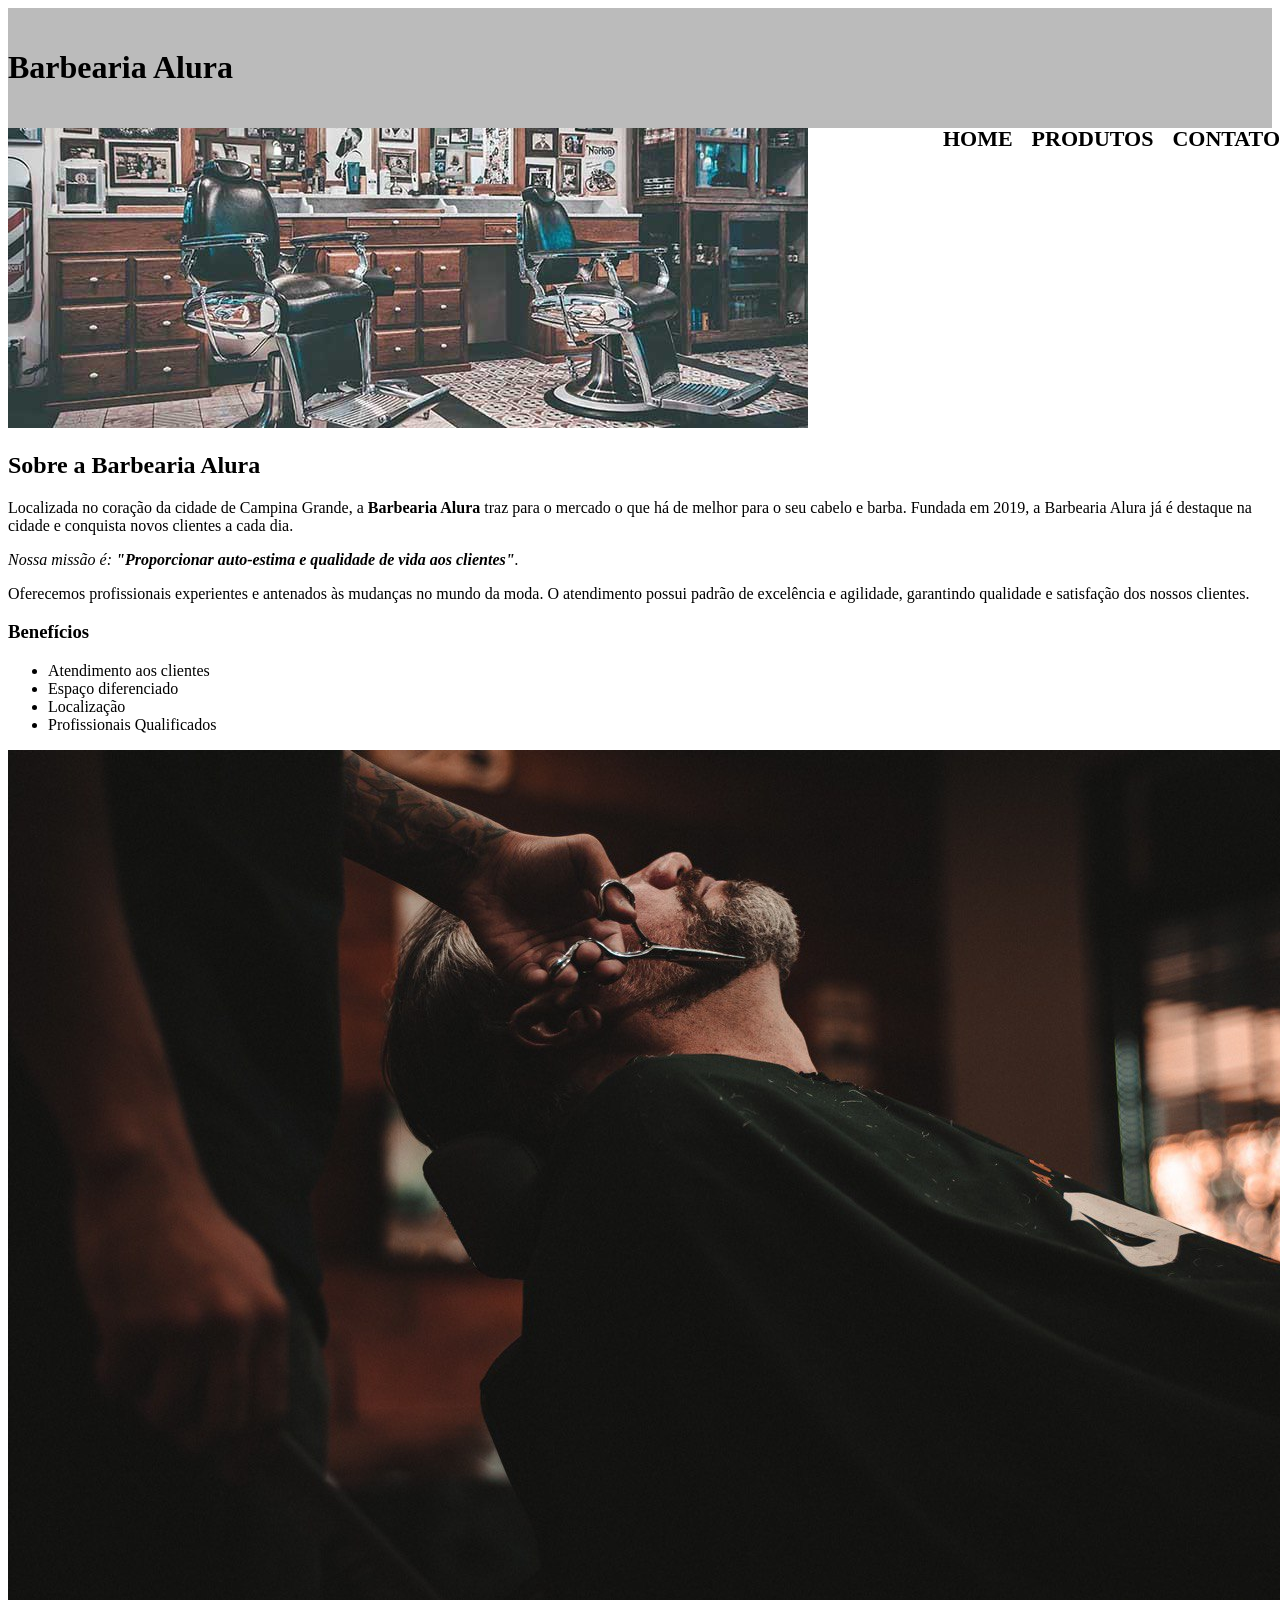
<file: index.html>
<!DOCTYPE html>
<html lang="pt-br">
  <head>
    <meta charset="UTF-8">
    <meta http-equiv="X-UA-Compatible" content="IE=edge">
    <meta name="viewport" content="width=device-width, initial-scale=1.0">
   <!-- <link rel="stylesheet" href="reset.css"> -->
    <link rel="stylesheet" href="style.css">
    <title>Barbearia Alura</title>
  </head>
  <body>
    <header>
      <h1 class="titulo-principal">Barbearia Alura</h1>
    </header>
    <img id="banner" src="imagens/banner.jpg" alt="">
    <nav>
      <ul>
        <li><a href="index.html">Home</a></li>
        <li><a href="produtos.html">Produtos</a></li>
        <li><a href="contato.html">Contato</a></li>
      </ul>
    </nav>
    <div class="principal">
      <h2 class="titulo-centralizado">Sobre a Barbearia Alura</h2>

      <p>Localizada no coração da cidade de Campina Grande, a <strong>Barbearia Alura</strong>  traz para o mercado o que há de melhor para o seu 
        cabelo e barba. Fundada em 2019, a Barbearia Alura já é destaque na cidade e conquista novos clientes 
        a cada dia.</p>

      <p id="missao"><em> Nossa missão é: <strong>"Proporcionar auto-estima e qualidade de vida aos clientes"</strong>.</em></p>
        
      <p>Oferecemos profissionais experientes e antenados às mudanças no mundo da moda. O atendimento possui 
        padrão de excelência e agilidade, garantindo qualidade e satisfação dos nossos clientes.</p>  
      
    </div>

    <div class="beneficios"> 
      <h3 class="titulo-centralizado">Benefícios</h3>
      <ul>
        <li class="itens">Atendimento aos clientes</li>
        <li class="itens">Espaço diferenciado</li>
        <li class="itens">Localização</li>
        <li class="itens">Profissionais Qualificados</li>
      </ul>
      <img src="imagens/beneficios.jpg" alt="" class="imagembeneficios">
    </div> 
  </body>
</html>
</file>
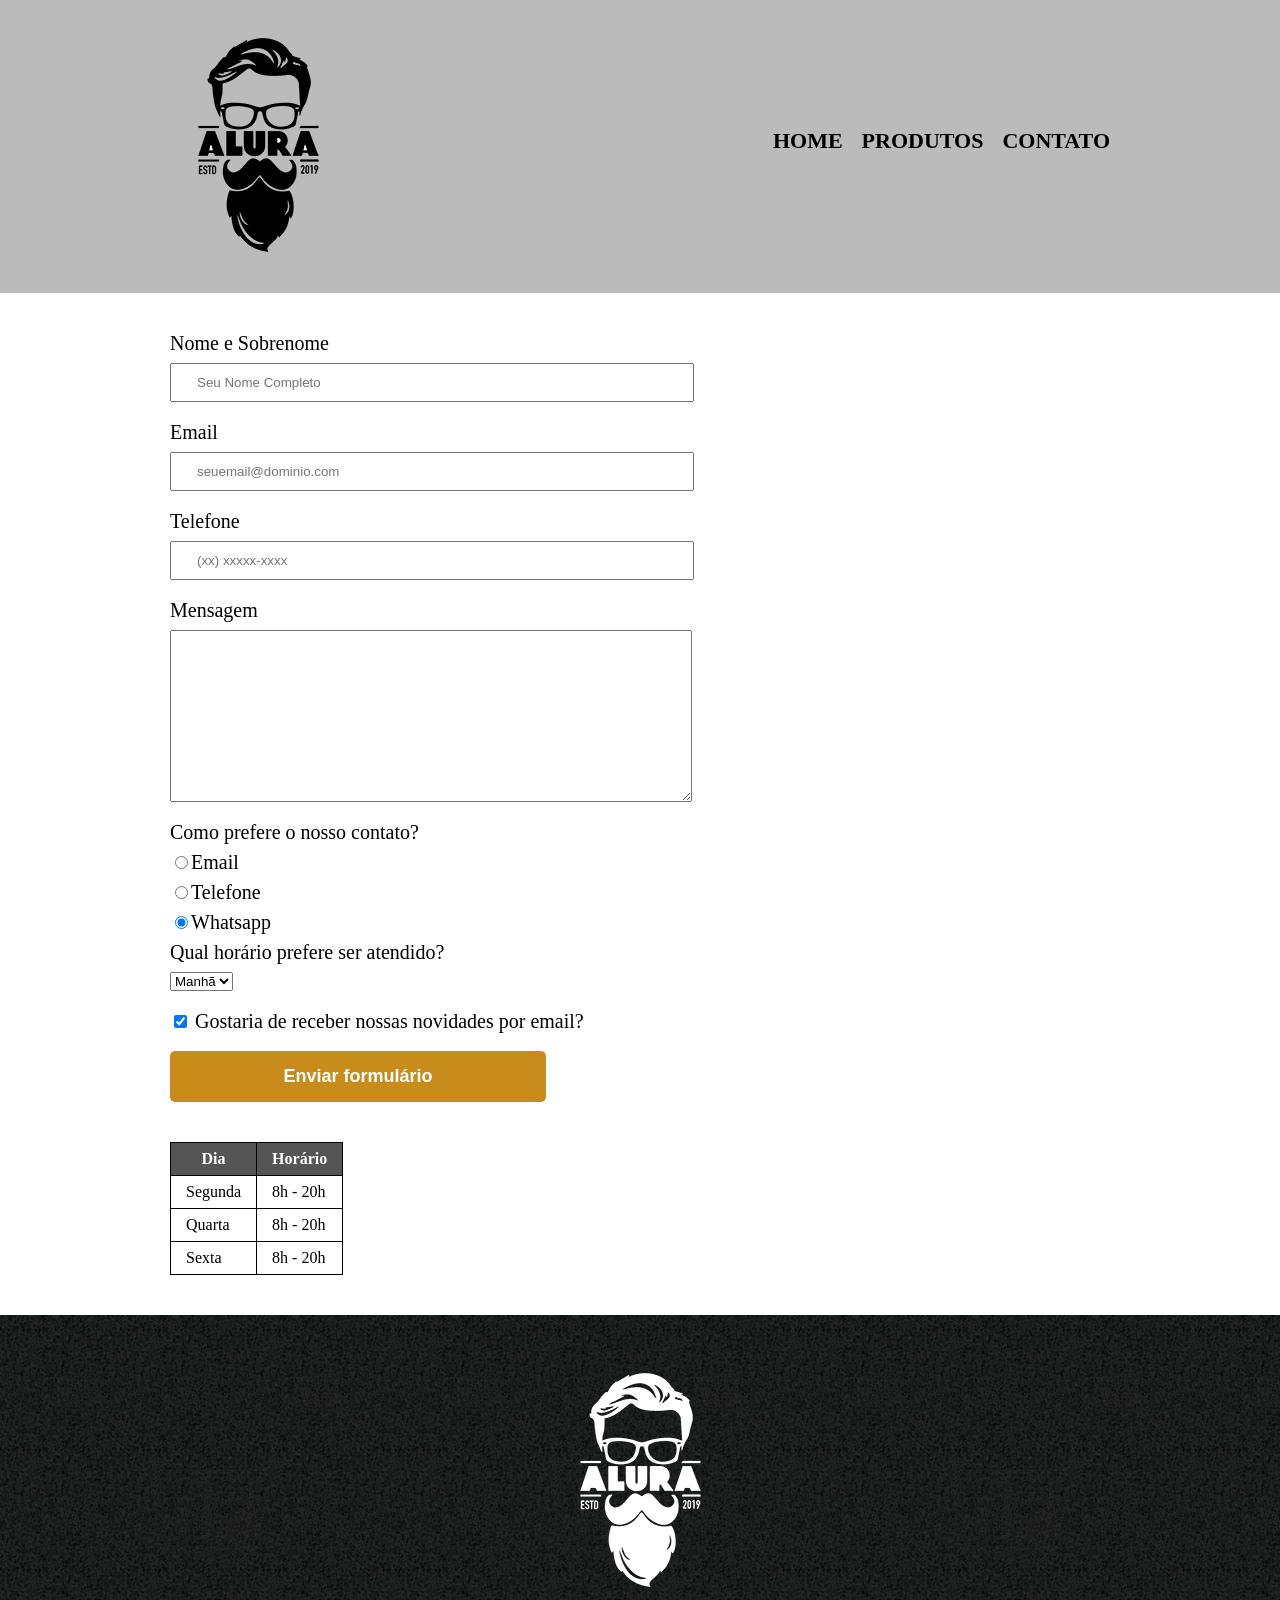
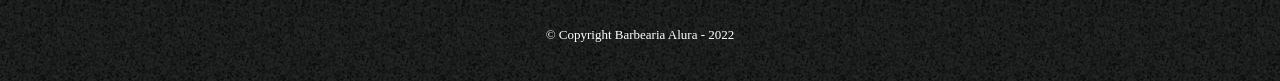
<file: contato.html>
<!DOCTYPE html>
<html lang="pt-br">
  <head>
    <meta charset="UTF-8">
    <meta http-equiv="X-UA-Compatible" content="IE=edge">
    <meta name="viewport" content="width=device-width, initial-scale=1.0">
    <title>Contato - Barbearia Alura</title>
    <link rel="stylesheet" href="reset.css">
    <link rel="stylesheet" href="style.css">
  </head>
  <body>
    <!-- Cabeçalho da página |header|-->
    <header>
      <div class="caixa">
        <h1><img src="imagens/logo.png" alt="Logo da Barbearia Alura"></h1>
        <nav>
          <ul>
            <li><a href="index.html">Home</a></li>
            <li><a href="produtos.html">Produtos</a></li>
            <li><a href="contato.html">Contato</a></li>
          </ul>
        </nav>
      </div>
    </header>

    <!-- Área principal da página |main|-->
    <main>
      <!--  Formulátio de contato -->
      <form action="">
        <label for="nomesobrenome">Nome e Sobrenome</label>
        <input type="text" id="nomesobrenome" class="input-padrao" required placeholder="Seu Nome Completo">

        <label for="email">Email</label>
        <input type="email" id="email" class="input-padrao" required placeholder="seuemail@dominio.com">

        <label for="telefone">Telefone</label>
        <input type="tel" id="telefone" class="input-padrao" required placeholder="(xx) xxxxx-xxxx">

        <label for="mensagem">Mensagem</label>
        <textarea name="" id="mensagem" class="input-padrao" cols="30" rows="10" required></textarea>

        <!-- radio -->
        <fieldset>
          <legend>Como prefere o nosso contato?</legend>
          <label for="radio-email"><input type="radio" name="contato" value="email" id="radio-email">Email</label>
          
  
          <label for="radio-telefone"><input type="radio" name="contato" value="telefone" id="radio-telefone">Telefone</label>
          
  
          <label for="radio-whatsapp"><input type="radio" name="contato" value="whatsapp" id="radio-whatsapp" checked>Whatsapp</label>
        </fieldset>

        <!-- Seleção do Horario de Atendimento-->
        <fieldset>
          <legend>Qual horário prefere ser atendido?</legend>
          <select name="" id="">
            <option value="">Manhã</option>
            <option value="">Tarde</option>
            <option value="">Noite</option>
          </select>
        </fieldset>

        <label class="checkbox"><input type="checkbox" checked name="" id=""> Gostaria de receber nossas novidades por email?</label>

          <input type="submit" value="Enviar formulário" class="enviar">
      </form>

      <table>
        <thead>
          <tr>
            <th>Dia</th>
            <th>Horário</th>
          </tr>
        </thead>

        <tbody>
          <tr>
            <td>Segunda</td>
            <td>8h - 20h</td>
          </tr>
          <tr>
            <td>Quarta</td>
            <td>8h - 20h</td>
          </tr>
          <tr>
            <td>Sexta</td>
            <td>8h - 20h</td>
          </tr>
        </tbody>
      </table>

    </main>

    <!-- Rodapé da página |footer|-->
    <footer>
      <img src="imagens/logo-branco.png" alt="Logo da Barbearia Alura">
      <p class="copyright"> &copy; Copyright Barbearia Alura - 2022</p>
    </footer>
  </body>
</html>
</file>
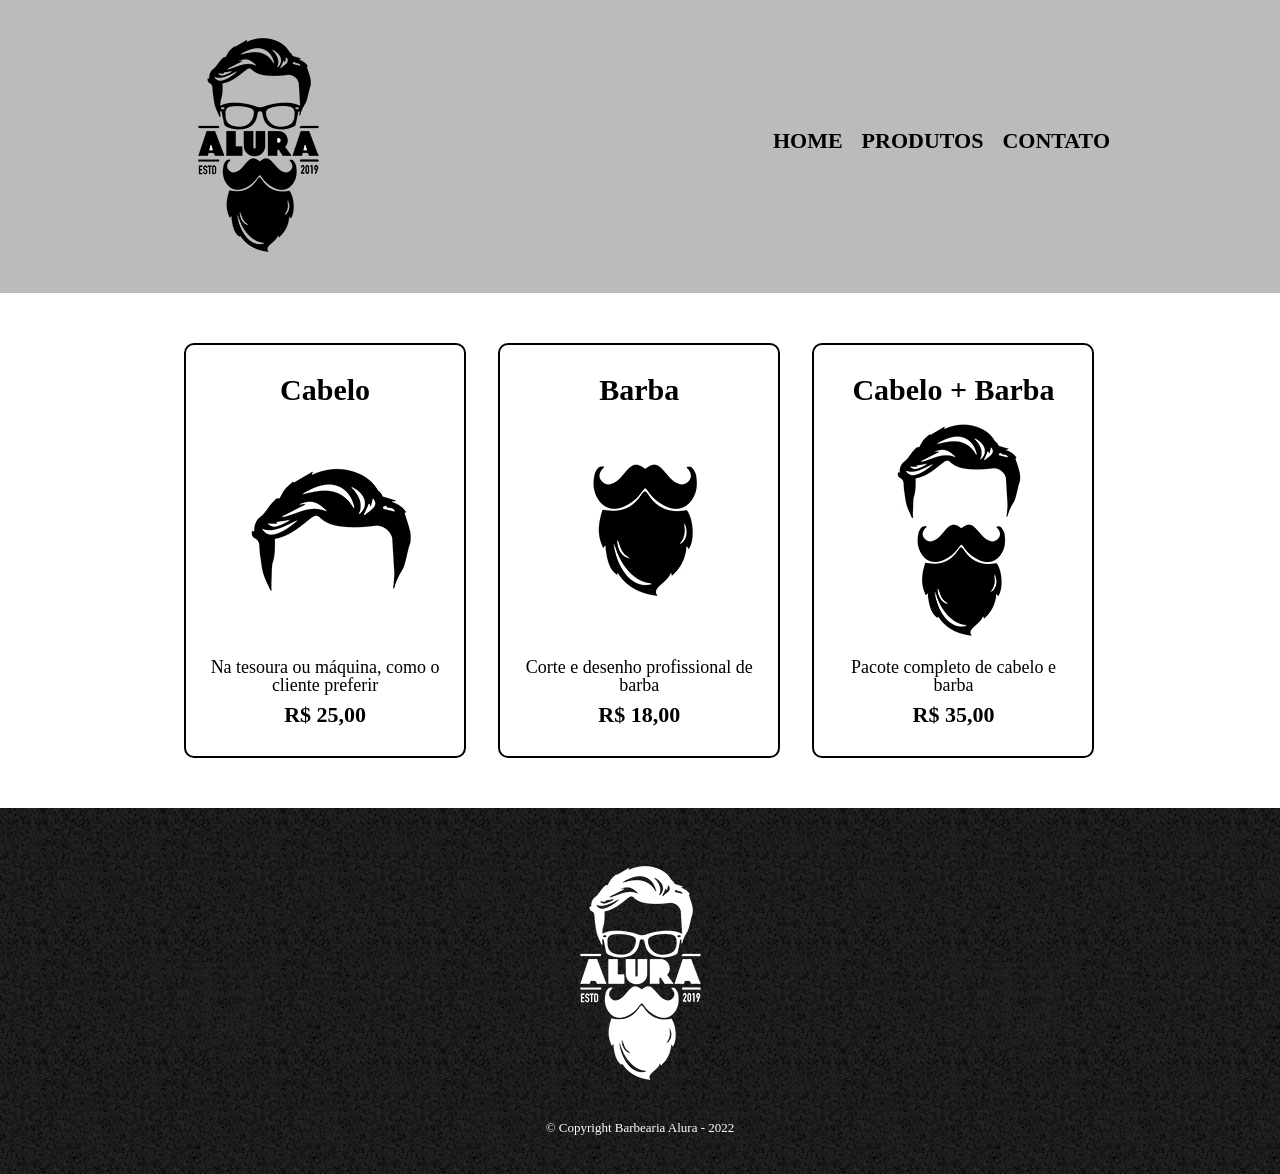
<file: produtos.html>
<!DOCTYPE html>
<html lang="pt-br">
  <head>
    <meta charset="UTF-8">
    <meta http-equiv="X-UA-Compatible" content="IE=edge">
    <meta name="viewport" content="width=device-width, initial-scale=1.0">
    <title>Produtos - Barbearia Alura</title>
    <link rel="stylesheet" href="reset.css">
    <link rel="stylesheet" href="produtos.css">
  </head>
<body>
  <!-- Cabeçalho da página |header|-->
  <header>
    <div class="caixa">
      <h1><img src="imagens/logo.png" alt=""></h1>
      <nav>
        <ul>
          <li><a href="index.html">Home</a></li>
          <li><a href="produtos.html">Produtos</a></li>
          <li><a href="contato.html">Contato</a></li>
        </ul>
      </nav>
    </div>
  </header>

  <!-- Área principal da página |main|-->
  <main>
    <ul class="produtos">
      <li>
        <h2>Cabelo</h2>
        <img src="imagens/cabelo.jpg" alt="">
        <p class="produto-descricao">Na tesoura ou máquina, como o cliente preferir</p>
        <p class="produto-preco">R$ 25,00</p>
      </li>
      <li>
        <h2>Barba</h2>
        <img src="imagens/barba.jpg" alt="">
        <p class="produto-descricao">Corte e desenho profissional de barba</p>
        <p class="produto-preco">R$ 18,00</p>
      </li>
      <li>
        <h2>Cabelo + Barba</h2>
        <img src="imagens/cabelo+barba.jpg" alt="">
        <p class="produto-descricao">Pacote completo de cabelo e barba</p>
        <p class="produto-preco">R$ 35,00</p>
      </li>
    </ul>
  </main>

  <!-- Rodapé da página |footer|-->
  <footer>
    <img src="imagens/logo-branco.png" alt="">
    <p class="copyright"> &copy; Copyright Barbearia Alura - 2022</p>
  </footer>

  
</body>
</html>
</file>
<file: style.css>
header {
  background: #bbbbbb;
  padding: 20px 0;
}

.caixa {
  position: relative;
  width: 940px;
  margin: 0 auto;
}

nav {
  position: absolute;
  top: 110px;
  right: 0;
}

nav li {
  display: inline;
  margin: 0 0 0 15px;
}

nav a {
  text-transform: uppercase;
  color: #000000;
  font-weight: bold;
  font-size: 22px;
  text-decoration: none;
}

/* comportamento do mouse ao passar em |nav a| */
nav a:hover {
  color: #c78c19;
  text-decoration: underline;
}

/* comportamento do mouse ao clicar em |nav a| */
nav a:active {
  color: #078c19;
  text-decoration: underline;
}

.produtos {
  width: 940px;
  margin: 0 auto;
  padding: 50px;
}

.produtos li {
  display: inline-block;
  text-align: center;
  width: 30%;
  vertical-align: top;
  margin: 0 1.5%;
  padding: 30px 20px;
  box-sizing: border-box;
  border-color: #000000;
  border-width: 2px;
  border-style: solid;
  /* border: 2px solid #000000; |equivalente as 3 regras acima| */
  border-radius: 10px;
  /* border-radius: 10px; 20px 30px 40px;  |pode aredondar cada ponta com tamanho diferente| */
}

/* comportamento do mouse ao passar em |.produtos li| */
.produtos li:hover {
  border-color: #c78c19;
}

/* comportamento do mouse ao clicar em |.produtos li| */
.produtos li:active {
  border-color: #078c19;
}

.produtos h2 {
  font-size: 30px;
  font-weight: bold;
}
/* comportamento do mouse ao passar em |.produtos li h2| aumentando a fonte */
.produtos li:hover h2 {
  font-size: 34px;
}

.produto-descricao {
  font-size: 18px;

}

.produto-preco {  
  font-size: 22px;
  font-weight: bold;
  margin-top: 10px;
}

footer {
  text-align: center;
  background: url(imagens/bg.jpg);
  padding: 40px 0;

}

.copyright {
  color: #ffffff;
  font-size: 13px;
  margin: 20px 0 0;
}

/* |Formulário| */

main {
  width: 940px;
  margin: 0 auto;
}

form {
  margin: 40px 0;
}
 form label, form legend {
  display: block;
  font-size: 20px;
  margin: 0 0 10px;
 }

 .input-padrao {
  display: block;
  margin: 0 0 20px;
  padding: 10px 25px;
  width: 50%;
 }

 .checkbox {
  margin: 20px 0;
 }

 .enviar {
  width: 40%;
  padding: 15px 0;
  background: #c78c19;
  color: #ffffff;
  font-weight: bold;
  font-size: 18px;
  border: none;
  border-radius: 5px;
  transition: 1s all;
  cursor: pointer;
 }

 .enviar:hover {
  background: darkorange;
  transform: scale(1.1);
 }

 table {
  margin: 20px 0 40px;
 }

 thead {
  background: #555555;
  color: #ffffff;
  font-weight: bold;
 }

 td,th {
  border: 1px solid #000000;
  padding: 8px 15px;
 }
</file>
<file: produtos.css>
header {
  background: #bbbbbb;
  padding: 20px 0;
}

.caixa {
  position: relative;
  width: 940px;
  margin: 0 auto;
}

nav {
  position: absolute;
  top: 110px;
  right: 0;
}

nav li {
  display: inline;
  margin: 0 0 0 15px;
}

nav a {
  text-transform: uppercase;
  color: #000000;
  font-weight: bold;
  font-size: 22px;
  text-decoration: none;
}

/* comportamento do mouse ao passar em |nav a| */
nav a:hover {
  color: #c78c19;
  text-decoration: underline;
}

/* comportamento do mouse ao clicar em |nav a| */
nav a:active {
  color: #078c19;
  text-decoration: underline;
}

.produtos {
  width: 940px;
  margin: 0 auto;
  padding: 50px;
}

.produtos li {
  display: inline-block;
  text-align: center;
  width: 30%;
  vertical-align: top;
  margin: 0 1.5%;
  padding: 30px 20px;
  box-sizing: border-box;
  border-color: #000000;
  border-width: 2px;
  border-style: solid;
  /* border: 2px solid #000000; |equivalente as 3 regras acima| */
  border-radius: 10px;
  /* border-radius: 10px; 20px 30px 40px;  |pode aredondar cada ponta com tamanho diferente| */
}

/* comportamento do mouse ao passar em |.produtos li| */
.produtos li:hover {
  border-color: #c78c19;
}

/* comportamento do mouse ao clicar em |.produtos li| */
.produtos li:active {
  border-color: #078c19;
}

.produtos h2 {
  font-size: 30px;
  font-weight: bold;
}
/* comportamento do mouse ao passar em |.produtos li h2| aumentando a fonte */
.produtos li:hover h2 {
  font-size: 34px;
}

.produto-descricao {
  font-size: 18px;

}

.produto-preco {  
  font-size: 22px;
  font-weight: bold;
  margin-top: 10px;
}

footer {
  text-align: center;
  background: url(imagens/bg.jpg);
  padding: 40px 0;

}

.copyright {
  color: #ffffff;
  font-size: 13px;
  margin: 20px 0 0;
}
</file>
